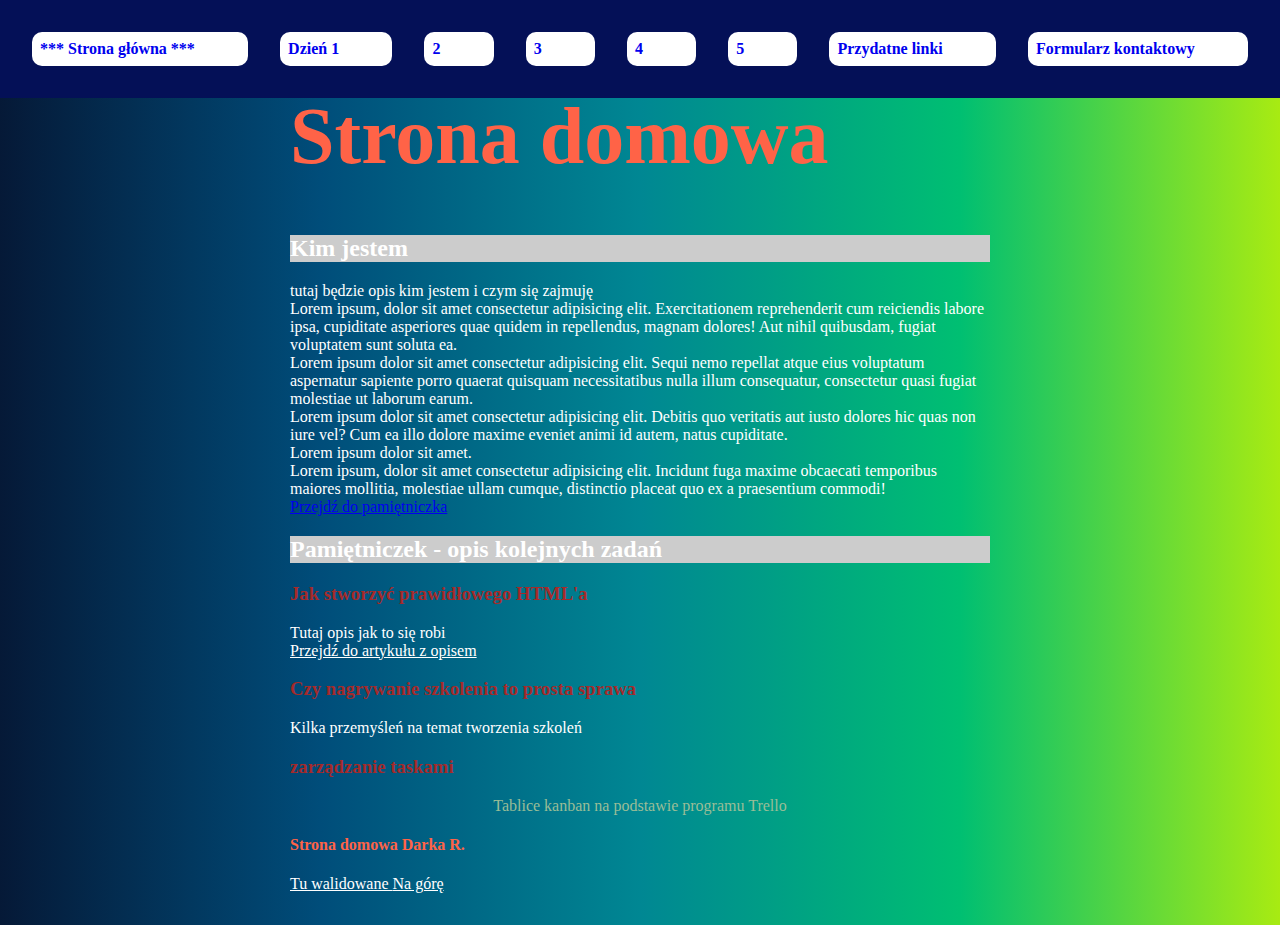
<file: index.html>
<!DOCTYPE html>
<html lang="pl">

<head>
   <meta charset="UTF-8">
   <meta name="viewport" content="width=device-width, initial-scale=1.0">
   <meta http-equiv="X-UA-Compatible" content="ie=edge">
   <title>Document</title>
   <link rel="stylesheet" href="styles.css" type="text/css">
</head>

<body>
   <header class="site-header">
      <nav class="navigation">
         <ul class="navigation__list">
            <li class="navigation__item">
               <a class="navigation__link navigation__link--bigger" href="index.html">*** Strona główna *** </a>
            </li>
            <li class="navigation__item">
               <a class="navigation__link" href="day1.html">Dzień 1 </a>
            </li>
            <li class="navigation__item">
               <a class="navigation__link" href="day2.html"> 2 </a>
            </li>
            <li class="navigation__item">
               <a class="navigation__link" href="day3.html"> 3 </a>
            </li>
            <li class="navigation__item">
               <a class="navigation__link" href="day4.html"> 4 </a>
            </li>
            <li class="navigation__item">
               <a class="navigation__link" href="day5.html"> 5 </a>
            </li>
            <li class="navigation__item">
               <a class="navigation__link navigation__link--bigger" href="myLinks.html"> Przydatne linki </a>
            </li>
            <li class="navigation__item">
               <a class="navigation__link navigation__link--bigger" href="myForm.html"> Formularz kontaktowy </a>
            </li>
         </ul>
      </nav>
   </header>
   <main id="top" class="main">
      <section class="about">

         <!-- <div class="box">co tent frontend</div> -->

         <header>
            <h1>
               Strona domowa
            </h1>
         </header>


         <h2>Kim jestem</h2>
         <p>
            tutaj będzie opis kim jestem i czym się zajmuję
            <br>
            Lorem ipsum, dolor sit amet consectetur adipisicing elit. Exercitationem reprehenderit cum reiciendis labore
            ipsa, cupiditate asperiores quae quidem in repellendus, magnam dolores! Aut nihil quibusdam, fugiat
            voluptatem sunt soluta ea.
            <br>
            Lorem ipsum dolor sit amet consectetur adipisicing elit. Sequi nemo repellat atque eius voluptatum
            aspernatur sapiente porro quaerat quisquam necessitatibus nulla illum consequatur, consectetur quasi fugiat
            molestiae ut laborum earum.
            <br>
            Lorem ipsum dolor sit amet consectetur adipisicing elit. Debitis quo veritatis aut iusto dolores hic quas
            non iure vel? Cum ea illo dolore maxime eveniet animi id autem, natus cupiditate.
            <br>
            Lorem ipsum dolor sit amet.
            <br>
            Lorem ipsum, dolor sit amet consectetur adipisicing elit. Incidunt fuga maxime obcaecati temporibus maiores
            mollitia, molestiae ullam cumque, distinctio placeat quo ex a praesentium commodi!
            <br>
            <a href="#pamietniczek">Przejdź do pamiętniczka</a>
         </p>
      </section>

      <section id="pamietniczek">
         <h2>Pamiętniczek - opis kolejnych zadań</h2>
         <h3>Jak stworzyć prawidłowego HTML'a</h3>
         <p>
            Tutaj opis jak to się robi
            <br>
            <a class="myHref" href="podstrona.html">Przejdź do artykułu z opisem</a>
         </p>

         <h3>Czy nagrywanie szkolenia to prosta sprawa</h3>
         <p>
            Kilka przemyśleń na temat tworzenia szkoleń
         </p>

         <h3> zarządzanie taskami</h3>
         <p class="main__section-zarzadzanie">
            Tablice kanban na podstawie programu Trello
         </p>

      </section>
      <footer>
         <h4>Strona domowa Darka R.</h4>
         <a class="myHref" href="https://validator.w3.org/nu/#textarea"> Tu walidowane </a>
         <a class="myHref" href="#top" class="top">Na górę</a>
      </footer>
   </main>
   <script src="main.js"></script>
</body>

</html>
</file>
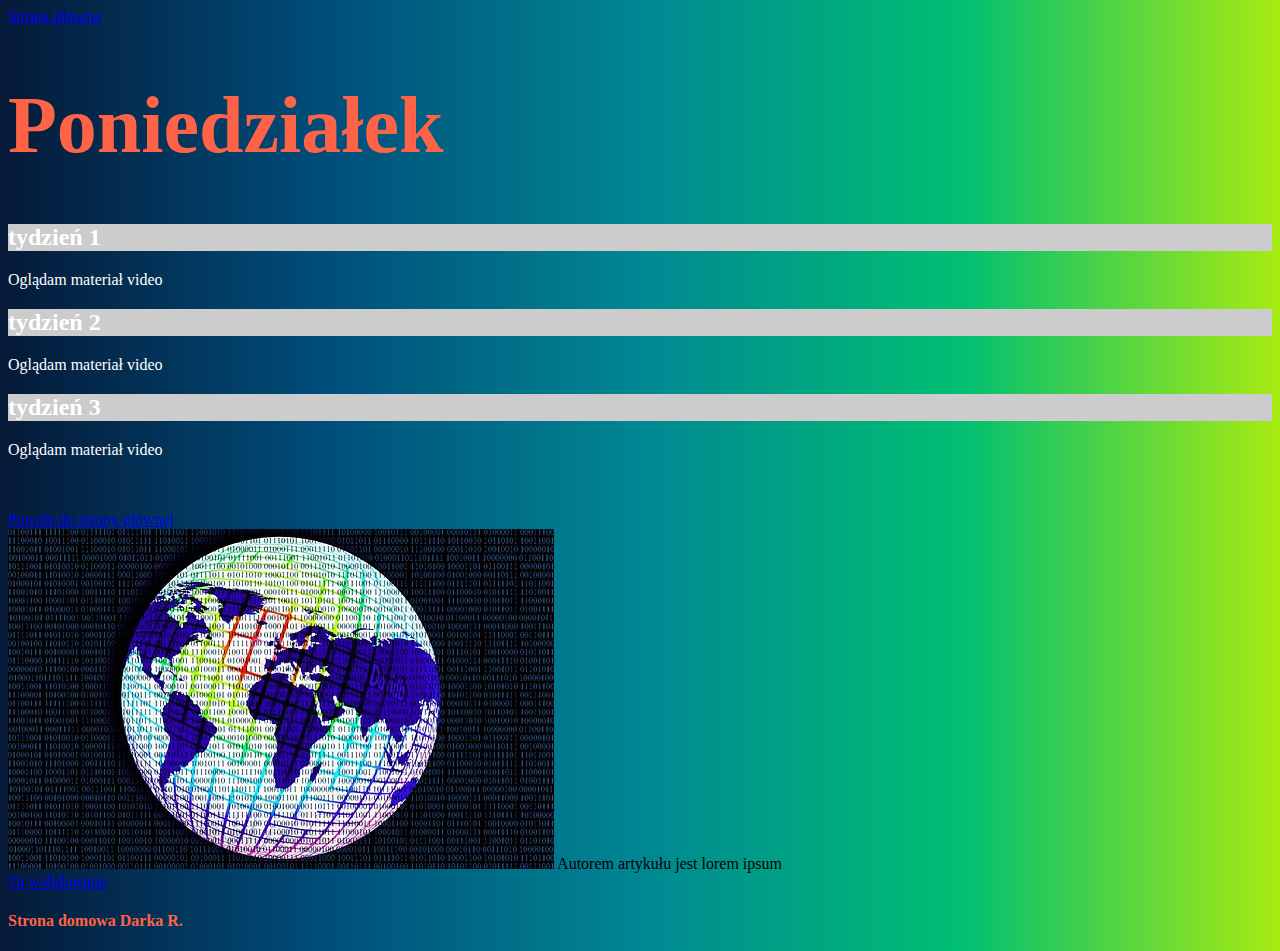
<file: day1.html>
<!DOCTYPE html>
<html lang="pl">

<head>
   <meta charset="UTF-8">
   <meta name="viewport" content="width=device-width, initial-scale=1.0">
   <meta http-equiv="X-UA-Compatible" content="ie=edge">
   <title>podstrona</title>
   <link rel="stylesheet" href="styles.css" type="text/css">
</head>

<body>
   <header>
      <a href="index.html">Strona główna</a>
   </header>
   <main>
      <h1>Poniedziałek</h1>

      <article>
         <h2>tydzień 1</h2>
         <p>
            Oglądam materiał video
         </p>

      </article>

      <article>
         <h2>tydzień 2</h2>
         <p>
            Oglądam materiał video
         </p>

      </article>

      <article>
         <h2>tydzień 3</h2>
         <p>
            Oglądam materiał video
         </p>


      </article>
      <br><br>
      <a href="index.html">Powrót do strony głównej</a>
   </main>
   <footer>

      <img src="binary.jpg" alt="na obrazku jest lorem ipsum">
      Autorem artykułu jest lorem ipsum
      <br>
      <a href="https://validator.w3.org/nu/#textarea"> Tu walidowane </a>
      <h4>Strona domowa Darka R.</h4>

   </footer>
</body>

</html>
</file>
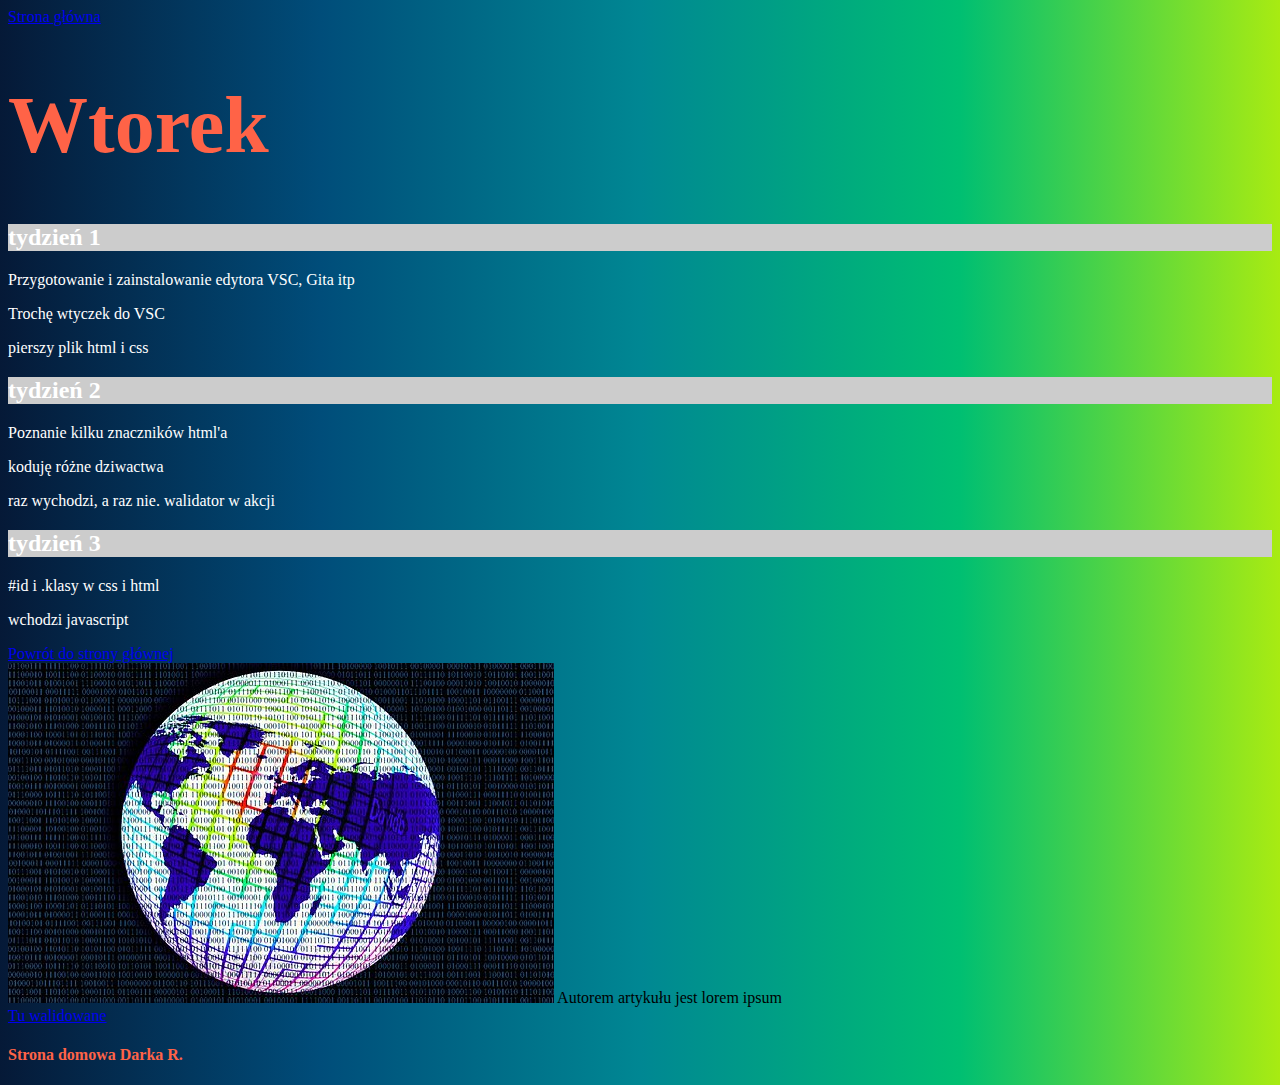
<file: day2.html>
<!DOCTYPE html>
<html lang="pl">

<head>
   <meta charset="UTF-8">
   <meta name="viewport" content="width=device-width, initial-scale=1.0">
   <meta http-equiv="X-UA-Compatible" content="ie=edge">
   <title>podstrona</title>
   <link rel="stylesheet" href="styles.css" type="text/css">
</head>

<body>
   <header>
      <a href="index.html">Strona główna</a>
   </header>
   <main>
      <h1>Wtorek</h1>

      <article>
         <h2>tydzień 1</h2>
         <p>
            Przygotowanie i zainstalowanie edytora VSC, Gita itp
         </p>
         <p>
            Trochę wtyczek do VSC
         </p>
         <p>
            pierszy plik html i css
         </p>


      </article>

      <article>
         <h2>tydzień 2</h2>
         <p>
            Poznanie kilku znaczników html'a
         </p>
         <p>
            koduję różne dziwactwa
         </p>
         <p>
            raz wychodzi, a raz nie. walidator w akcji
         </p>

      </article>

      <article>
         <h2>tydzień 3</h2>
         <p>
            #id i .klasy w css i html
         </p>
         <p>
            wchodzi javascript
         </p>
         <p>

         </p>


      </article>

      <a href="index.html">Powrót do strony głównej</a>
   </main>
   <footer>

      <img src="binary.jpg" alt="na obrazku jest lorem ipsum">
      Autorem artykułu jest lorem ipsum
      <br>
      <a href="https://validator.w3.org/nu/#textarea"> Tu walidowane </a>
      <h4>Strona domowa Darka R.</h4>

   </footer>
</body>

</html>
</file>
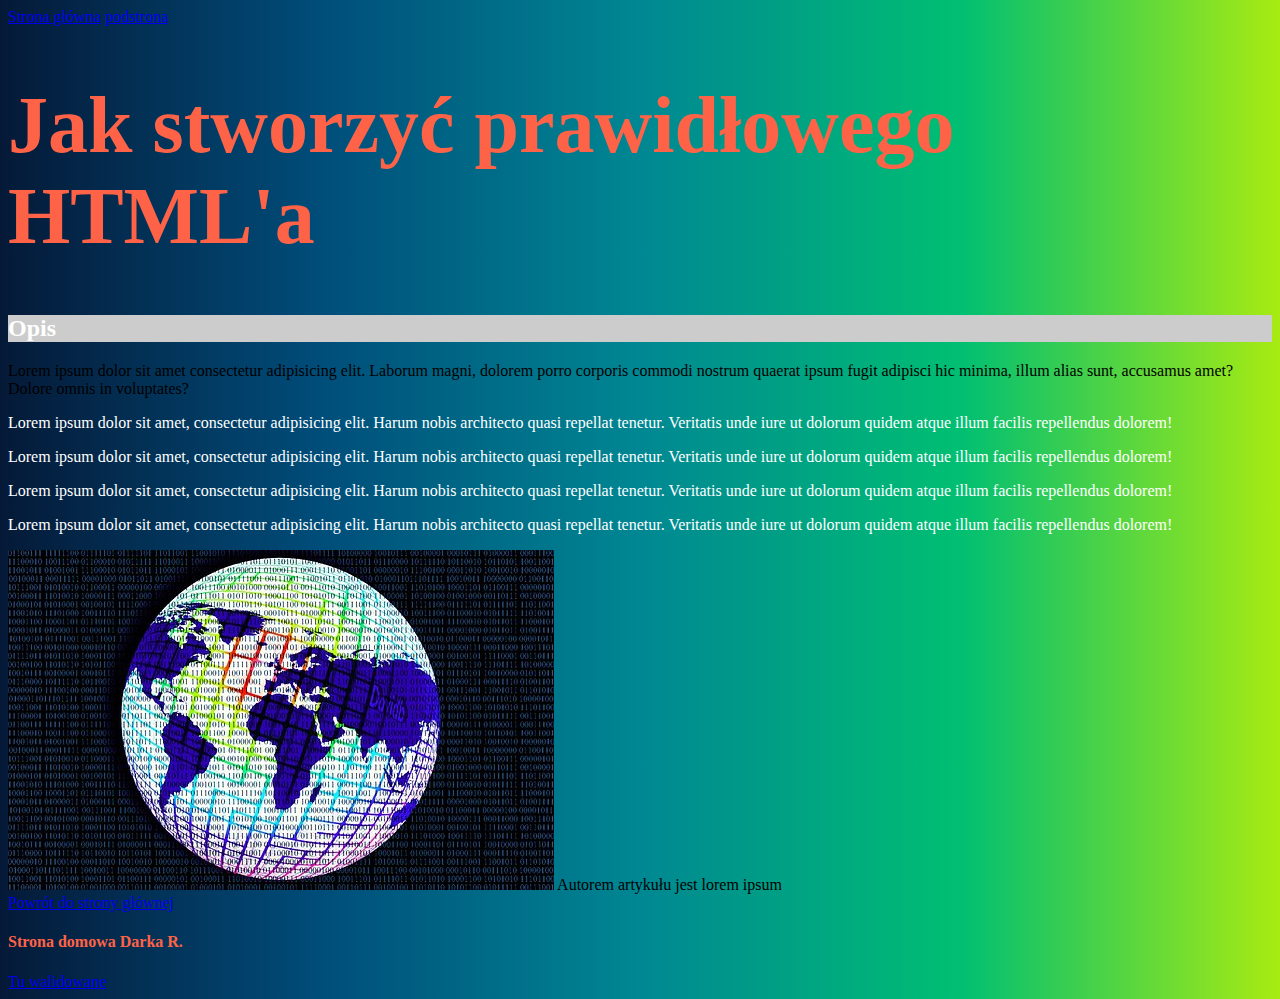
<file: day3.html>
<!DOCTYPE html>
<html lang="pl">

<head>
   <meta charset="UTF-8">
   <meta name="viewport" content="width=device-width, initial-scale=1.0">
   <meta http-equiv="X-UA-Compatible" content="ie=edge">
   <title>podstrona</title>
   <link rel="stylesheet" href="styles.css" type="text/css">
</head>

<body>
   <header>
      <a href="index.html">Strona główna</a>
      <a href="podstrona.html">podstrona</a>
   </header>
   <main>
      <h1>Jak stworzyć prawidłowego HTML'a</h1>

      <article>
         <h2>Opis</h2>
         Lorem ipsum dolor sit amet consectetur adipisicing elit. Laborum magni, dolorem porro corporis commodi
         nostrum quaerat ipsum fugit adipisci hic minima, illum alias sunt, accusamus amet? Dolore omnis in
         voluptates?
         <p>
            Lorem ipsum dolor sit amet, consectetur adipisicing elit. Harum nobis architecto quasi repellat tenetur.
            Veritatis unde iure ut dolorum quidem atque illum facilis repellendus dolorem!
         </p>
         <p>
            Lorem ipsum dolor sit amet, consectetur adipisicing elit. Harum nobis architecto quasi repellat tenetur.
            Veritatis unde iure ut dolorum quidem atque illum facilis repellendus dolorem!
         </p>
         <p>
            Lorem ipsum dolor sit amet, consectetur adipisicing elit. Harum nobis architecto quasi repellat tenetur.
            Veritatis unde iure ut dolorum quidem atque illum facilis repellendus dolorem!
         </p>
         <p>
            Lorem ipsum dolor sit amet, consectetur adipisicing elit. Harum nobis architecto quasi repellat tenetur.
            Veritatis unde iure ut dolorum quidem atque illum facilis repellendus dolorem!
         </p>
         <footer>

            <img src="binary.jpg" alt="na obrazku jest lorem ipsum">
            Autorem artykułu jest lorem ipsum
         </footer>
      </article>

      <a href="index.html">Powrót do strony głównej</a>
   </main>
   <footer>
      <h4>Strona domowa Darka R.</h4>
      <a href="https://validator.w3.org/nu/#textarea"> Tu walidowane </a>
   </footer>
</body>

</html>
</file>
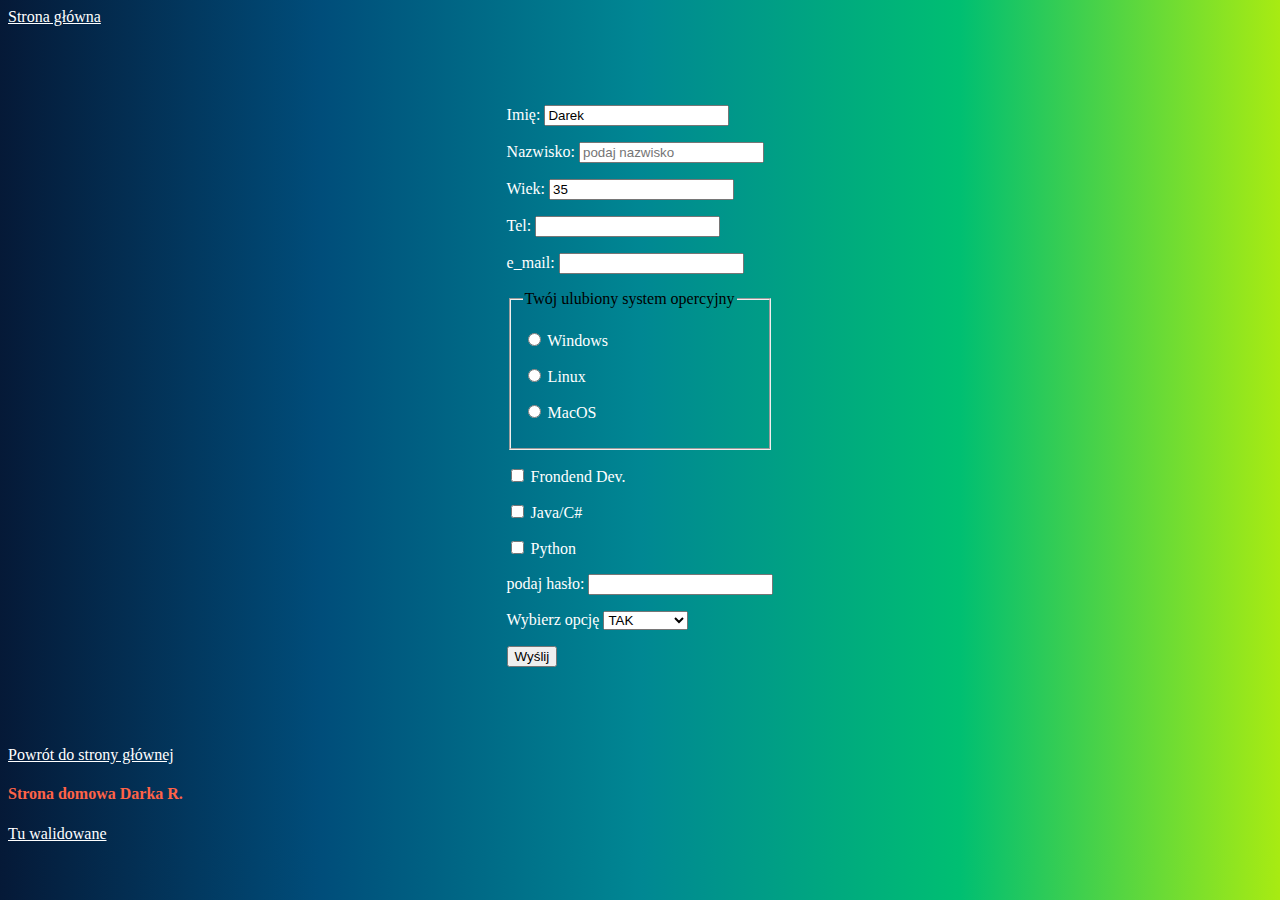
<file: myForm.html>
<!DOCTYPE html>
<html lang="pl">

<head>
   <meta charset="UTF-8">
   <meta name="viewport" content="width=device-width, initial-scale=1.0">
   <meta http-equiv="X-UA-Compatible" content="ie=edge">
   <title>podstrona</title>
   <link rel="stylesheet" href="styles.css" type="text/css">
</head>

<body>
   <header>
      <a class="myHref" href="index.html">Strona główna</a>
   </header>

   <main class="mainForm">
      <!-- <h1>Wypełnij ankietę</h1> -->

      <form action="https://dev.cotenfrontend.pl" method="POST" clas="myForm">

         <!-- <p>
            <label for="name"> Name: </label>
            <input required name="name" value="Darek" placeholder="your name:" id="name">
         </p>
         <p>
            <label for="riddle"> Surname:
               <input required name="riddle" value="cotenfrontend" placeholder="podaj coten" id="riddle">
            </label>
         </p> -->

         <p>
            <label for="id_name"> Imię: </label>
            <input required name="first_Name" value="Darek" placeholder="podaj imię" id="id_name">
         </p>
         <p>
            <label for="id_nazwisko"> Nazwisko:
               <input required name="last_name" value="" placeholder="podaj nazwisko" id="id_nazwisko">
            </label>
         </p>

         <p>
            <label for="id_age"> Wiek: </label>
            <input type="number" name="age" value="35" id="id_age">
         </p>

         <p>
            <label for="id_tel"> Tel: </label>
            <input type="tel" pattern="(?<!\w)(\(?(\+|00)?48\)?)?[ -]?\d{3}[ -]?\d{3}[ -]?\d{3}(?!\w)" name="phone"
               value="" id="id_tel">
         </p>

         <p>
            <label for="id_mail"> e_mail: </label>
            <input type="email" name="e_mail" value="" id="id_mail">
         </p>

         <fieldset>
            <legend>Twój ulubiony system opercyjny</legend>
            <p>
               <input type="radio" name="whatOS" value="WIN" id="id_radio1">
               <label for="id_radio1"> Windows </label>
            </p>
            <p>
               <input type="radio" name="whatOS" value="LINUX" id="id_radio2">
               <label for="id_radio2"> Linux </label>
            </p>
            <p>
               <input type="radio" name="whatOS" value="MacOS" id="id_radio3">
               <label for="id_radio3"> MacOS </label>
            </p>
         </fieldset>

         <p>
            <input type="checkbox" name="whoAreYou" value="FrontEnd" id="id_youare1">
            <label for="id_youare1"> Frondend Dev. </label>
         </p>
         <p>
            <input type="checkbox" name="whoAreYou" value="Java/C#" id="id_youare2">
            <label for="id_youare2"> Java/C# </label>
         </p>
         <p>
            <input type="checkbox" name="whoAreYou" value="Python" id="id_youare3">
            <label for="id_youare3"> Python </label>
         </p>

         <p>
            <label for="id_pass"> podaj hasło: </label>
            <input type="password" name="pass" value="" id="id_pass">
         </p>

         <p>
            <label for="id_select">Wybierz opcję</label>
            <select name="select" id="id_select">
               <option value="wybrano Tak">TAK</option>
               <option value="wybrano Nie">NIE</option>
               <option value="wybrano Nie wiem">NIE WIEM</option>
            </select>
         </p>

         <p>
            <input type="submit" value="Wyślij">
         </p>

      </form>


   </main>

   <footer>
      <a class="myHref" href="index.html">Powrót do strony głównej</a>
      <h4>Strona domowa Darka R.</h4>
      <a class="myHref" href="https://validator.w3.org/nu/#textarea"> Tu walidowane </a>
   </footer>
</body>

</html>
</file>
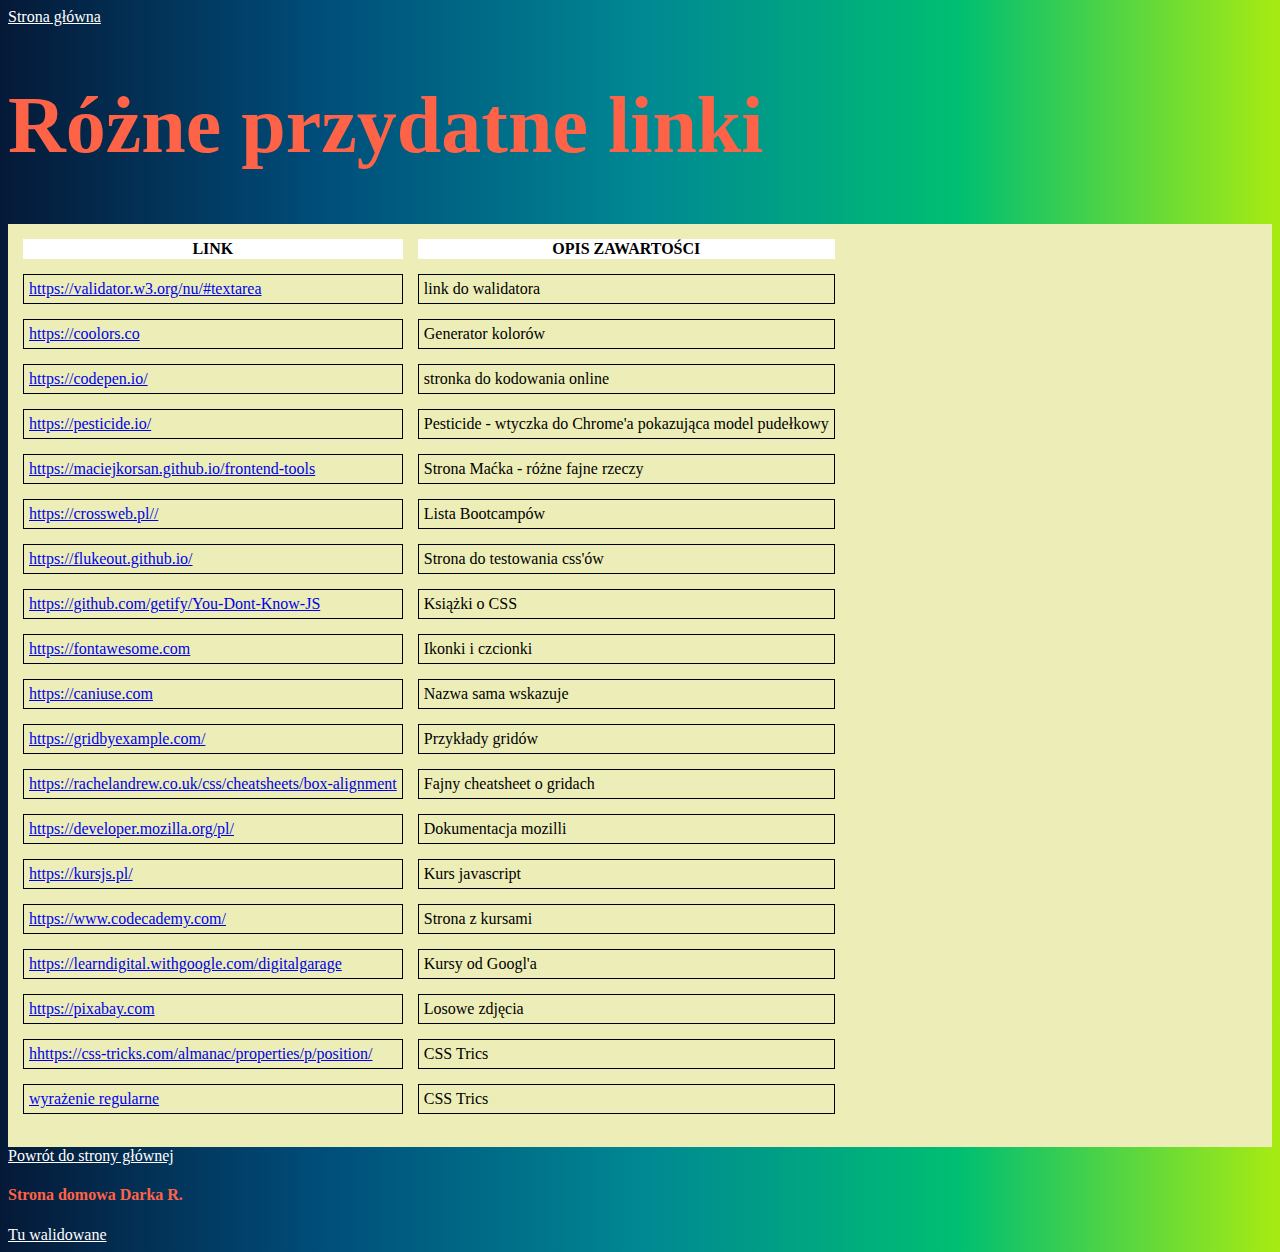
<file: myLinks.html>
<!DOCTYPE html>
<html lang="pl">

<head>
   <meta charset="UTF-8">
   <meta name="viewport" content="width=device-width, initial-scale=1.0">
   <meta http-equiv="X-UA-Compatible" content="ie=edge">
   <title>podstrona</title>
   <link rel="stylesheet" href="styles.css" type="text/css">
</head>

<body>
   <header>
      <a class="myHref" href="index.html">Strona główna</a>
   </header>
   <main>
      <h1>Różne przydatne linki</h1>

      <section class="myLinks">
         <table class="linkTable">
            <tr>
               <th class="linkTable__th">LINK</th>
               <th class="linkTable__th">OPIS ZAWARTOŚCI</th>
            </tr>
            <tr>
               <td class="linkTable__td"><a
                     href="https://validator.w3.org/nu/#textarea">https://validator.w3.org/nu/#textarea</a></td>
               <td class="linkTable__td">link do walidatora</td>
            </tr>
            <tr>
               <td class="linkTable__td"><a href="https://coolors.co/">https://coolors.co</a></td>
               <td class="linkTable__td">Generator kolorów</td>
            </tr>
            <tr>
               <td class="linkTable__td"><a href="https://codepen.io/">https://codepen.io/</a></td>
               <td class="linkTable__td">stronka do kodowania online</td>
            </tr>
            <tr>
               <td class="linkTable__td"><a href="https://pesticide.io/">https://pesticide.io/</a></td>
               <td class="linkTable__td">Pesticide - wtyczka do Chrome'a pokazująca model pudełkowy</td>
            </tr>
            <tr>
               <td class="linkTable__td"><a
                     href="https://maciejkorsan.github.io/frontend-tools/">https://maciejkorsan.github.io/frontend-tools</a>
               </td>
               <td class="linkTable__td">Strona Maćka - różne fajne rzeczy</td>
            </tr>
            <tr>
               <td class="linkTable__td"><a href="https://crossweb.pl/">https://crossweb.pl//</a></td>
               <td class="linkTable__td">Lista Bootcampów</td>
            </tr>
            <tr>
               <td class="linkTable__td"><a href="https://flukeout.github.io/">https://flukeout.github.io/</a></td>
               <td class="linkTable__td">Strona do testowania css'ów</td>
            </tr>
            <tr>
               <td class="linkTable__td"><a
                     href="https://github.com/getify/You-Dont-Know-JS/">https://github.com/getify/You-Dont-Know-JS</a>
               </td>
               <td class="linkTable__td">Książki o CSS</td>
            </tr>
            <tr>
               <td class="linkTable__td"><a href="https://fontawesome.com">https://fontawesome.com</a></td>
               <td class="linkTable__td">Ikonki i czcionki</td>
            </tr>
            <tr>
               <td class="linkTable__td"><a href="https://caniuse.com">https://caniuse.com</a></td>
               <td class="linkTable__td">Nazwa sama wskazuje</td>
            </tr>
            <tr>
               <td class="linkTable__td"><a href="https://gridbyexample.com/">https://gridbyexample.com/</a></td>
               <td class="linkTable__td">Przykłady gridów</td>
            </tr>
            <tr>
               <td class="linkTable__td"><a
                     href="https://rachelandrew.co.uk/css/cheatsheets/box-alignment">https://rachelandrew.co.uk/css/cheatsheets/box-alignment</a>
               </td>
               <td class="linkTable__td">Fajny cheatsheet o gridach</td>
            </tr>
            <tr>
               <td class="linkTable__td"><a
                     href="https://developer.mozilla.org/pl/">https://developer.mozilla.org/pl/</a></td>
               <td class="linkTable__td">Dokumentacja mozilli</td>
            </tr>
            <tr>
               <td class="linkTable__td"><a href="https://kursjs.pl/">https://kursjs.pl/</a></td>
               <td class="linkTable__td">Kurs javascript</td>
            </tr>
            <tr>
               <td class="linkTable__td"><a href="https://www.codecademy.com/">https://www.codecademy.com/</a></td>
               <td class="linkTable__td">Strona z kursami</td>
            </tr>
            <tr>
               <td class="linkTable__td"><a
                     href="https://learndigital.withgoogle.com/digitalgarage">https://learndigital.withgoogle.com/digitalgarage</a>
               </td>
               <td class="linkTable__td">Kursy od Googl'a</td>
            </tr>
            <tr>
               <td class="linkTable__td"><a href="https://pixabay.com">https://pixabay.com</a></td>
               <td class="linkTable__td">Losowe zdjęcia</td>
            </tr>
            <tr>
               <td class="linkTable__td"><a
                     href="https://css-tricks.com/almanac/properties/p/position/">hhttps://css-tricks.com/almanac/properties/p/position/</a>
               </td>
               <td class="linkTable__td">CSS Trics</td>
            </tr>
            <tr>
               <td class="linkTable__td"><a href="http://html5pattern.com/Names">wyrażenie regularne</a>
               </td>
               <td class="linkTable__td">CSS Trics</td>
            </tr>
         </table>
         <br>
      </section>

      <a class="myHref" href="index.html">Powrót do strony głównej</a>
   </main>
   <footer>
      <h4>Strona domowa Darka R.</h4>
      <a class="myHref" href="https://validator.w3.org/nu/#textarea"> Tu walidowane </a>
   </footer>
</body>

</html>
</file>
<file: styles.css>
body {
   background-color: rgb(156, 210, 231);
   background-image: linear-gradient(to right, #051937, #004d7a, #008793, #00bf72, #a8eb12);
   /* background-image: radial-gradient(circle, #123569, #744b74, #a86f7a, #c69e8d, #dad0b7); */
}

h1 {
   font-size: 5rem;
   color: tomato;
}

h2 {
   background-color: #cccccc;
   color: white;
}

h3 {
   color: brown;
}

h4 {
   /*  background-color: aqua; */
   color: tomato;
}

p {
   color: white;
}

.linkTable {
   border-spacing: 15px;
}

.linkTable__td {
   border: 1px solid black;
   padding: 5px;
}

.linkTable__th {
   background-color: white;
}

.main__section-zarzadzanie {
   text-align: center;
   color: #9ABD97;
}

.about {
   /* position: relative; */
}


.box {
   width: 100px;
   height: 100px;
   background-color: yellowgreen;
   padding: 10px;
   border: 10px solid red;
   box-sizing: border-box;
   position: absolute;
   /* relative/absolute */
   top: 10px;
   left: 50%;
}

.top {
   position: fixed;
   bottom: 10px;
   right: 10px;
   color: rgb(8, 56, 8);
   text-decoration: none;

}

/* ------------- */

.site-header {
   background: #fff;
   box-sizing: border-box;
   left: 0;
   padding: 16px;
   position: fixed;
   top: 0;
   width: 100%;
}

.navigation {
   position: fixed;
   width: 100%;
   top: 0px;
   left: 0px;
   box-sizing: border-box;
   padding: 16px;
   background: rgb(4, 16, 87);
   /* background-image: linear-gradient(to right, #051937, #004d7a, #008793, #00bf72, #a8eb12); */
}

.navigation__list {
   list-style: none;
   padding: 0;
   /* height: 60px; */
   display: flex;
   /* align-items: center; */
   justify-content: center;
   justify-content: space-between;
    /* justify-content: space-around; */
    /* align-content: center;
    align-items: center; */
}

.navigation__item {
   display: block;
   margin: 0 16px;
   padding: 8px;
   background-color: #fff;
   border-radius: 10px;
   /* flex: 1 0 50px; */
   flex-grow: 1;

}

.navigation__link--bigger {
    flex-grow: 2;
    flex-shrink: 2;
    flex-wrap: nowrap;
}

.navigation__link {
   font-weight: bold;
   text-decoration: none;
}

.menu {
   display: flex;
   justify-content: center;
   align-items: center;

}

.menu__item {
   background-color: rgb(184, 105, 105);
   color: bisque;
   padding: 0 16px;
   margin: 0 8px;
   text-decoration: none;
}


.main {
   width: 100%;
   max-width: 700px;
   margin: 32px auto;
   padding-top: 5px;
}

.myLinks {
   background: rgb(237, 238, 183);
}

.myHref {
   color: white;
}

.mainForm {
   display: flex;
   justify-content: center;
   align-items: center;
   min-height: 80vh;
}

.myForm {
   max-width: 600px;
   width: 100%;


}
</file>
